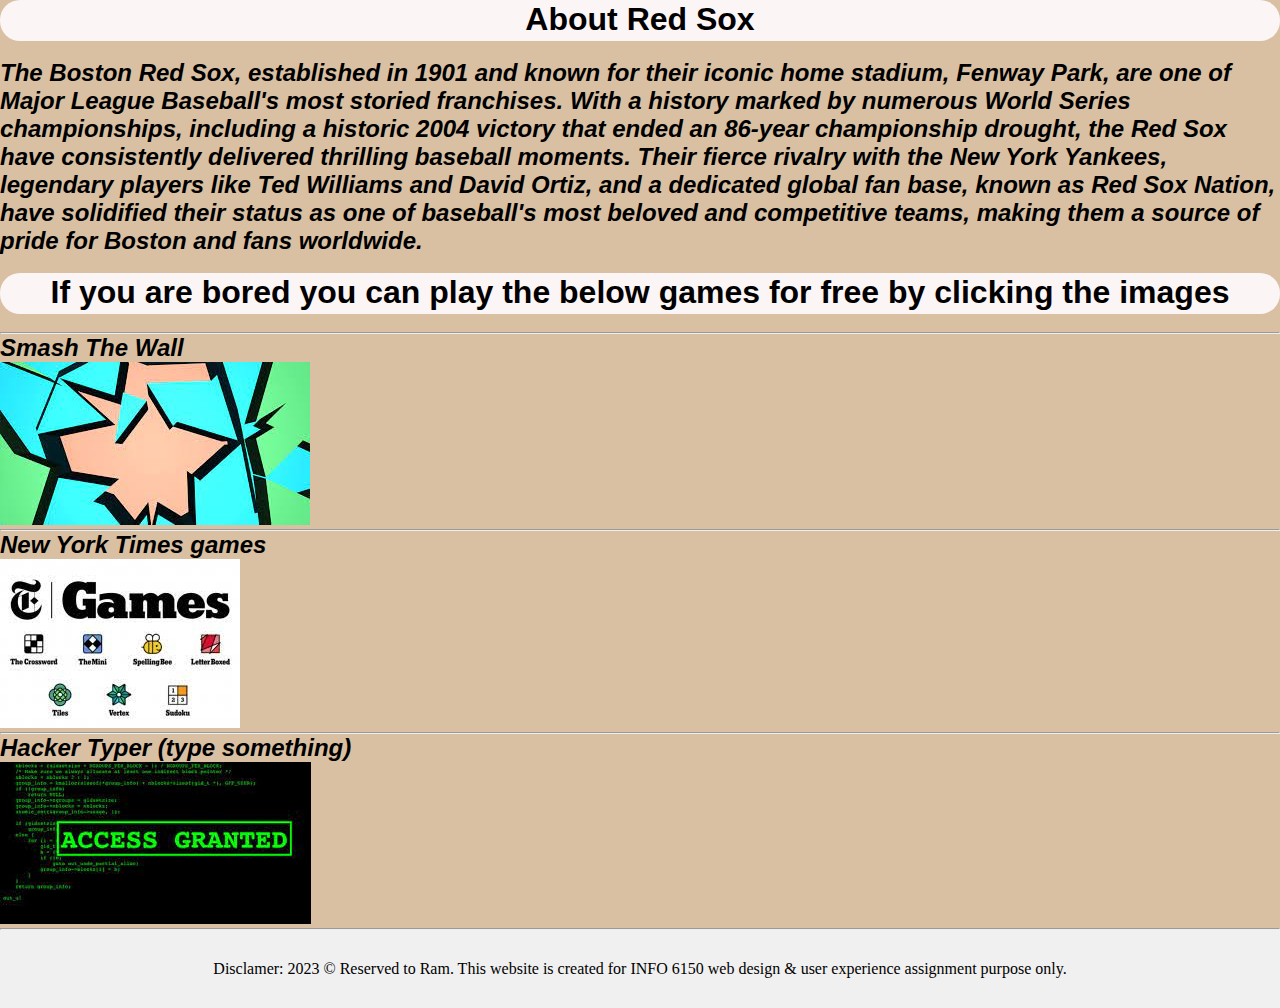
<file: about.html>
<!DOCTYPE html>
<html lang="en">
<head>
    <meta charset="UTF-8">
    <meta name="viewport" content="width=device-width, initial-scale=1.0">
    <title>About</title>
    <link rel="stylesheet" href="./about.css"/>
</head>
<body>
    <h1>About Red Sox</h1><br>
     <p>
       <h2>The Boston Red Sox, established in 1901 and known for their iconic home stadium, Fenway Park, are one of Major League Baseball's most storied franchises. With a history marked by numerous World Series championships, including a historic 2004 victory that ended an 86-year championship drought, the Red Sox have consistently delivered thrilling baseball moments. Their fierce rivalry with the New York Yankees, legendary players like Ted Williams and David Ortiz, and a dedicated global fan base, known as Red Sox Nation, have solidified their status as one of baseball's most beloved and competitive teams, making them a source of pride for Boston and fans worldwide.</h2> 
     </p>
     <br>
     <h1>If you are bored you can play the below games for free by clicking the images</h1><br>
     <hr/>
     <h2>Smash The Wall</h2>
     <a href="https://smashthewalls.com/"><img src="./smashthewall.jpeg" alt="smashthewall" /></a>
     <br>
     <hr/>
     <h2>New York Times games</h2>
     <a href="https://www.nytimes.com/crosswords"><img src="./nytgames.png" alt="nytgames" /></a>
     <br>
     <hr/>

     <h2>Hacker Typer (type something)</h2>
     <a href="https://hackertyper.com/"> <img src="./hactyper.png" alt="hackertyper" /></a>
     <br>
     <hr/>

     <footer id="footer" class="sticky-footer"> <!--footer-->
      <p>Disclamer: 2023 &copy; Reserved to Ram. This website is created for INFO 6150 web design & user experience assignment purpose only. </p>
  </footer>
</body>
</html>
</file>
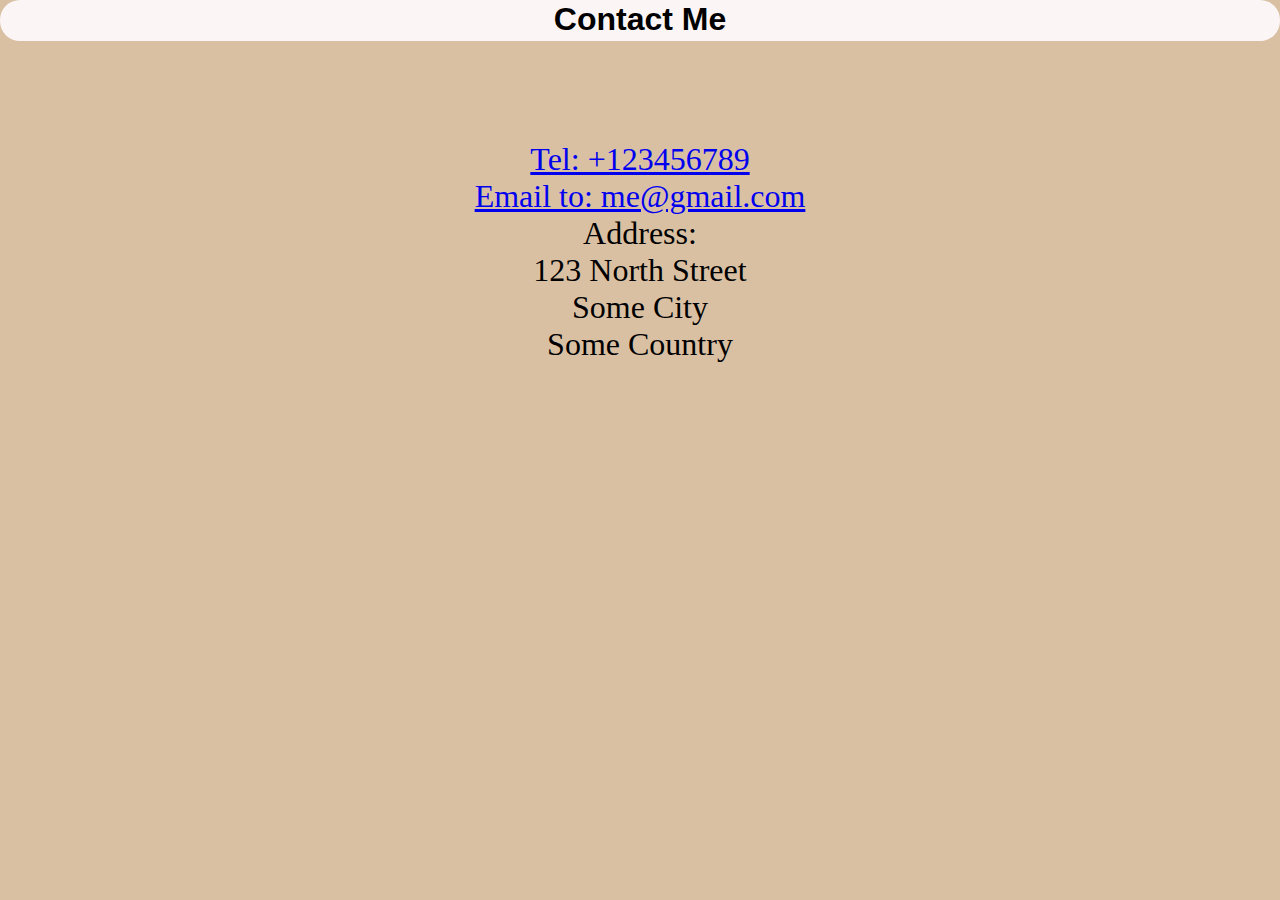
<file: contact.html>
<!DOCTYPE html>
<html lang="en">
<head>
    <meta charset="UTF-8">
    <meta name="viewport" content="width=device-width, initial-scale=1.0">
    <title>Contact Us </title>
    <link rel="stylesheet" href="./about.css"/>
</head>
<body>
 
  <center> 
    <h1>Contact Me</h1>
    <div id="cdiv">
   <p><a href="tel:+123456789">Tel: +123456789</a></p>
   <p><a href="mailto:me@gmail.com">Email to: me@gmail.com</a></p>
   <p>Address:</p>
   <p>
   123 North Street<br />
   Some City<br />
   Some Country <br />
  </p>
  </div>
</center>

</body>
</html>
</file>
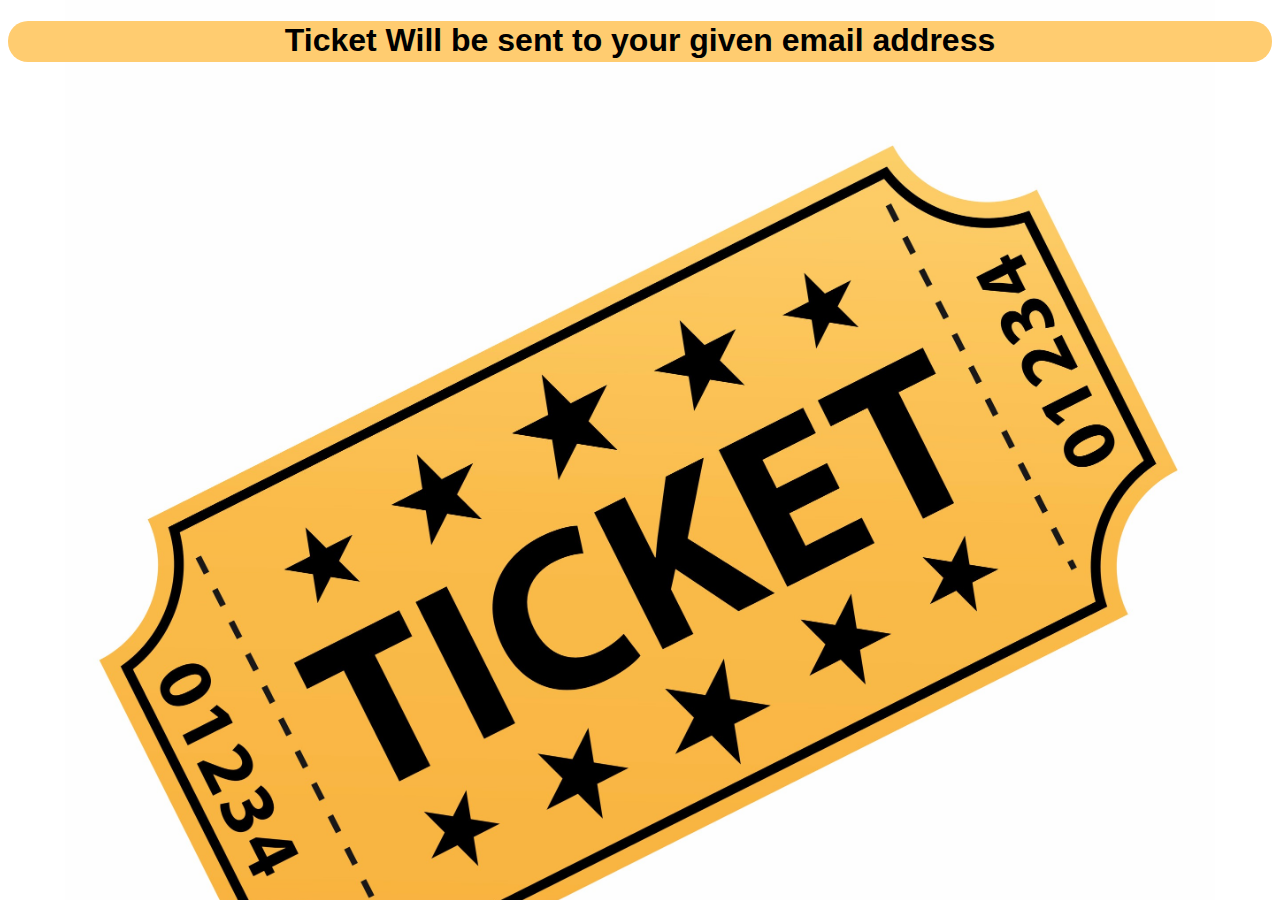
<file: ticket-submit-redirect.html>
<!DOCTYPE html>
<html lang="en">
<head>
    <meta charset="UTF-8">
    <meta name="viewport" content="width=device-width, initial-scale=1.0">
    <title>Ticket Info</title>
    <link rel="stylesheet" href="./style2-tickect-ack.css"/>
</head>
<body>
    <h1>Ticket Will be sent to your given email address </h1>
</body>
</html>
</file>
<file: about.css>
h1{
    background-color: #fcf5f5;
    color: black;
    text-align: center;
    font-family: Arial, Helvetica, sans-serif;
    height: 40px;
    padding-top: 1px;
    border-radius: 20px ;
}

h2{
    font-family:Arial, Helvetica, sans-serif;
    color:black;
    font-style: italic;
    font-size:x-large;
}

*{
    padding: 0;
    margin: 0;
}
.sticky-footer
{
    position: sticky;
    top:100%;
    padding: 30px;
    background-color: #F0F0F0;
    color: black;
    text-align: center;
}
body{
   background-color: #DAC0A3;
  
}
#cdiv{
    
    padding-top: 100px;
    font-size: xx-large;
    
}
</file>
<file: style2-tickect-ack.css>
h1{
    background-color: #FFCC70;
    color: black;
    text-align: center;
    font-family: Arial, Helvetica, sans-serif;
    height: 40px;
    padding-top: 1px;
    border-radius: 20px ;
}

body{
    background-image: url(./ticket-photo.png);
    background-size: 1150px;
    background-repeat: no-repeat;
    background-position-x: center;
}
</file>
